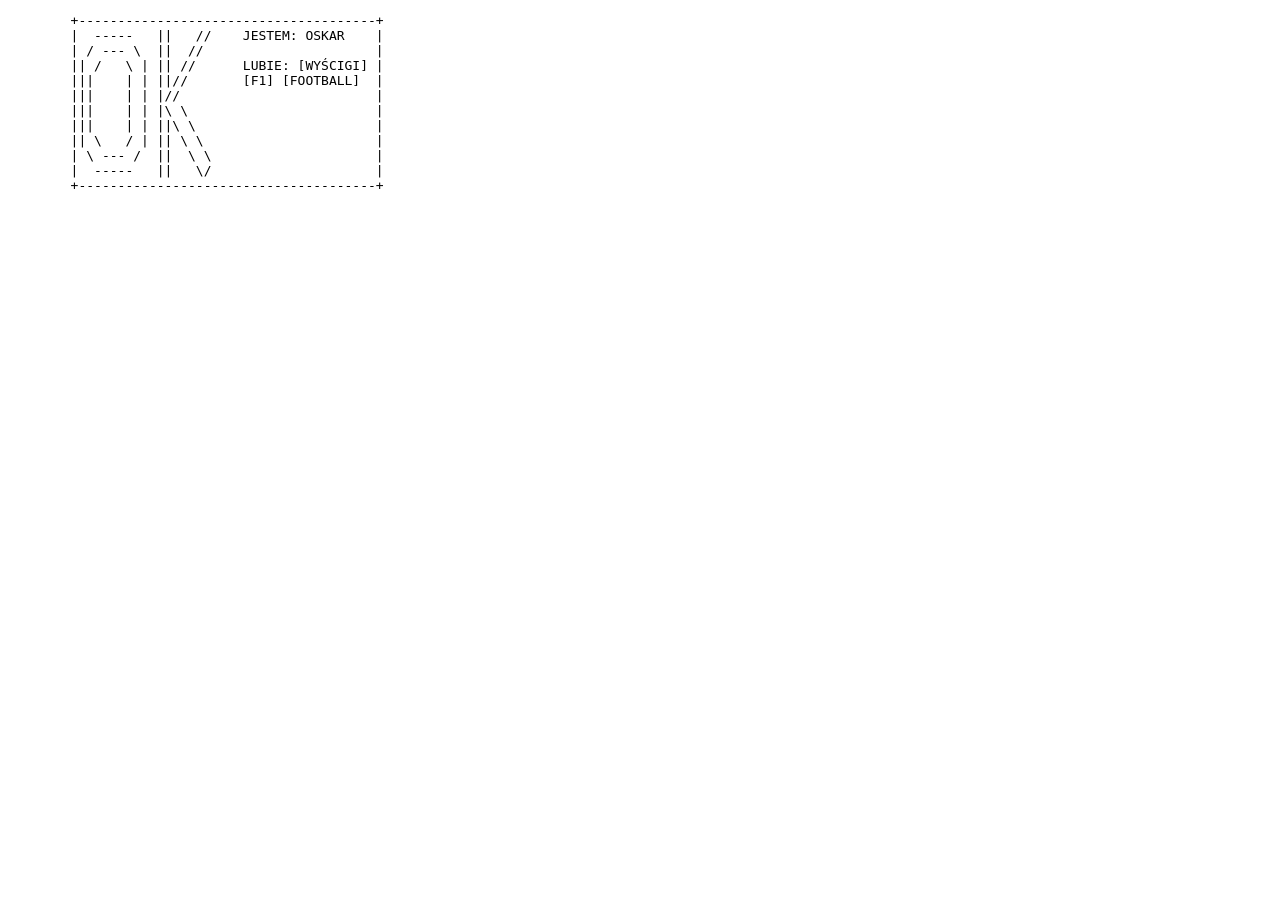
<file: index.html>
<!DOCTYPE html>
<html lang="pl">
<head>
    <meta charset="UTF-8">
    <title>SYNOP Oskar</title>
</head>
<body>
    <pre>
        +--------------------------------------+
        |  -----   ||   //    JESTEM: OSKAR    |
        | / --- \  ||  //                      |
        || /   \ | || //      LUBIE: [WYŚCIGI] |
        |||    | | ||//       [F1] [FOOTBALL]  |
        |||    | | |//                         |
        |||    | | |\ \                        |
        |||    | | ||\ \                       |
        || \   / | || \ \                      |
        | \ --- /  ||  \ \                     |
        |  -----   ||   \/                     |
        +--------------------------------------+
    </pre>
    
</body>
</html>
</file>
